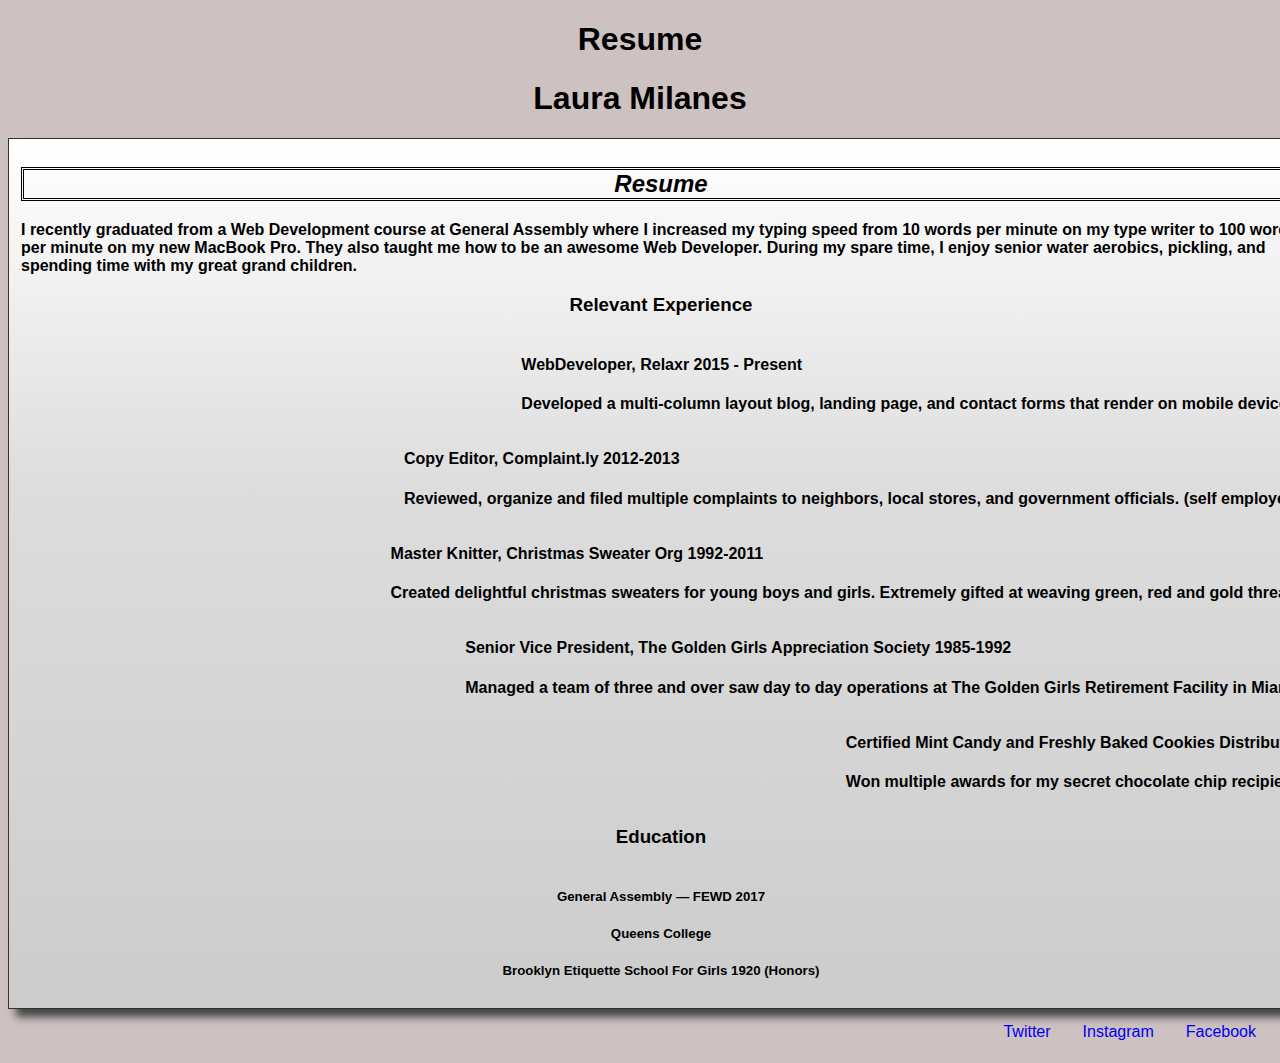
<file: Unit 1/Resume.html>
<!doctype html>
<html>
<head>
    <title> Laura Milanes </title>
    <link rel="stylesheet" href="./rstyle.css">
    </head>
<body>
    
      <h1>Resume</h1>
    

      <h1>Laura Milanes</h1>

      <div class="shadowbox">
    	
      <h2>Resume</h2>
        
    	 <p>I recently graduated from a Web Development course at General Assembly where I increased my typing speed from 10 words per minute on my type writer to 100 words per minute on my new MacBook Pro. They also taught me how to be an awesome Web Developer. During my spare time, I enjoy senior water aerobics, pickling, and spending time with my great grand children.</p>
    
      <h3>Relevant Experience</h3>
    
   <ul>
    	
 <li>
    <h4>WebDeveloper, Relaxr 2015 - Present</h4>
     <p>Developed a multi-column layout blog, landing page, and contact forms that render on mobile devices.</p>
 </li>

    		    <li>
  <h4>Copy Editor, Complaint.ly 2012-2013</h4>
      <p>Reviewed, organize and filed multiple complaints to neighbors, local stores, and government officials. (self employed)</p>
    		    </li>

    		    <li>
  <h4>Master Knitter, Christmas Sweater Org 1992-2011</h4>
      <p>Created delightful christmas sweaters for young boys and girls. Extremely gifted at weaving green, red and gold thread.</p>
    		    </li>

    	     <li>
      <h4>Senior Vice President, The Golden Girls Appreciation Society 1985-1992</h4>
        	<p>Managed a team of three and over saw day to day operations at The Golden Girls Retirement Facility in Miami.
        	</p>
      	     </li>

          <li>
      <h4>Certified Mint Candy and Freshly Baked Cookies Distributor</h4>
        <p>Won multiple awards for my secret chocolate chip recipies. 
        </p>
        </li>

   </ul>
    
    <h3>Education</h3>
    	<center>
    		  <ul>
      	<h5>General Assembly — FEWD 2017</h5>
      	<h5>Queens College</h5>
      	<h5>Brooklyn Etiquette School For Girls 1920 (Honors)</h5>
    		  </ul>
    	</center>
    
      </div>
    
    	<footer>
			   <ul>
			     <li><a href="https://www.facebook.com/generalassembly">Facebook</a></li>
  			   <li><a href="https://www.instagram.com/generalassembly/">Instagram</a></li>
  			   <li><a href="https://twitter.com/ga">Twitter</a></li>
  			   </ul>
		  </footer>
        
</body>
</html>
</file>
<file: Unit 1/rstyle.css>
body {
	font-family: sans-serif;
	background-color: #CDC1C1;
	text-align: left;
}

h1 {
	font-weight: bold;
	text-align: center;

}

h2	{
	font-style: italic;
	font-weight: bolder;
	text-align: center;
	border: double;
	border-color: black;
	border-width: 3px;
	
}

h3 	{
	font-weight:bold;
	text-align: center;
	
	
}

h4 {
	font font-weight: bold;
	text-align: left;
	

}


p {
	text-align: left;
	color:black;
	font-weight:bold;
	
	
 }

ul {
    list-style-type: none;
    margin: 0;
    padding: 0;
    overflow: hidden;
    
}

li {
    float: right;

}

li a {
    display: block;
    color: 800000;
    text-align: center;
    padding: 14px 16px;
    text-decoration: none;
}

.shadowbox {
  width: 80em;
  border: 1px solid #333;
  box-shadow: 8px 8px 8px #444;
  padding: 8px 12px;
  background-image: linear-gradient(180deg, #fff, #ddd 40%, #ccc);
}
</file>
